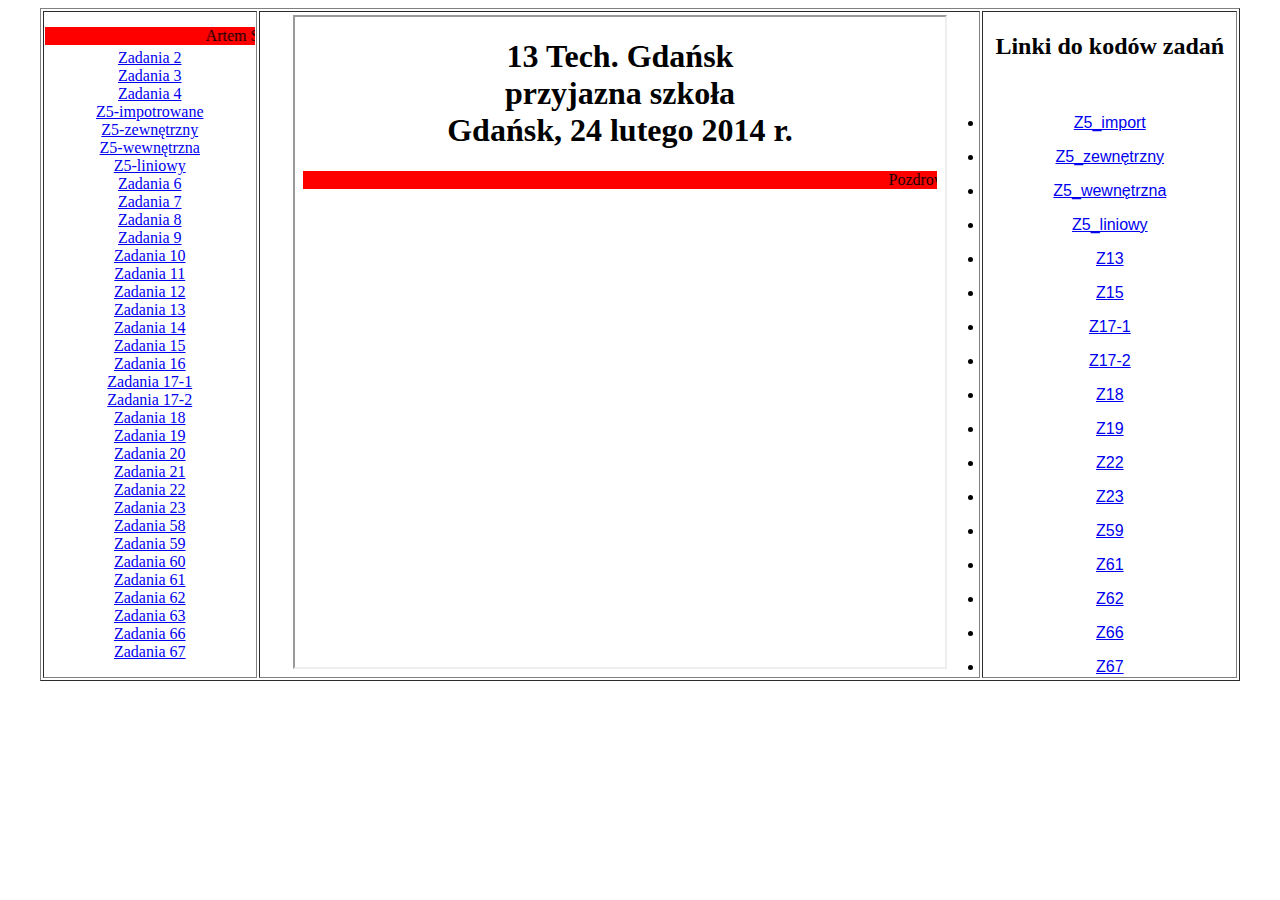
<file: index.html>
<!DOCTYPE html>
<html lang="en">
<head>
    <meta charset="UTF-8">
    <meta http-equiv="X-UA-Compatible" content="IE=edge">
    <meta name="viewport" content="width=device-width, initial-scale=1.0">
    <title>Document</title>
    <META HTTP-EQUIV="content-type" CONTENT="text/html; CHARSET=iso-8859-2">
</head>
<body>
    <body>
        <table width=95% border="1" align="center">
         <tr>
           <td width=18% align=center>
            <marquee  bgcolor="red">Artem Sydorenko</marquee>
               <a href="zadania2.html" target="strony">Zadania 2</a><br>
               <a href="zadania3.html" target="strony">Zadania 3</a><br>
               <a href="zadania4.html" target="strony">Zadania 4</a><br>
               <a href="z5-importowane.html" target="strony">Z5-impotrowane</a><br>
               <a href="Z5-zewnętrzny.html" target="strony">Z5-zewnętrzny</a><br>
               <a href="Z5-wewnętrzna.html" target="strony">Z5-wewnętrzna</a><br>
               <a href="Z5-liniowy.html" target="strony">Z5-liniowy</a><br>
               <a href="zadania 6.html" target="strony">Zadania 6</a><br>
               <a href="zadania 7.html" target="strony">Zadania 7</a><br>
               <a href="zadania 8.html" target="strony">Zadania 8</a><br>
               <a href="zadania 9.html" target="strony">Zadania 9</a><br>
               <a href="zadania 10.html" target="strony">Zadania 10</a><br>
               <a href="zadania 11.html" target="strony">Zadania 11</a><br>
               <a href="zadania 12.html" target="strony">Zadania 12</a><br>
               <a href="zadania 13.html" target="strony">Zadania 13</a><br>
               <a href="zadania 14.html" target="strony">Zadania 14</a><br>
               <a href="zadania 15.html" target="strony">Zadania 15</a><br>
               <a href="zadania 16.html" target="strony">Zadania 16</a><br>
                <a href="zadania 17-1.html" target="strony">Zadania 17-1</a><br>
                 <a href="zadania 17-2.html" target="strony">Zadania 17-2</a><br>
                 <a href="zadania 18.html" target="strony">Zadania 18</a><br>
                 <a href="zadania 19.html" target="strony">Zadania 19</a><br>
                 <a href="zadania 20.html" target="strony">Zadania 20</a><br>
                 <a href="zadania 21.html" target="strony">Zadania 21</a><br>
                 <a href="zadania 22.html" target="strony">Zadania 22</a><br>
                 <a href="zadania 23.html" target="strony">Zadania 23</a><br>
                 <a href="Zadania 58.html" target="strony">Zadania 58</a><br>
                 <a href="Zadanie 59.html" target="strony">Zadania 59</a><br>
                 <a href="Zadanie 60.html" target="strony">Zadania 60</a><br>
                 <a href="zadanie61.html" target="strony">Zadania 61</a><br>
                 <a href="zadanie62.html" target="strony">Zadania 62</a><br>
                 <a href="Zadanie63.html" target="strony">Zadania 63</a><br>
                 <a href="Zadania 66.html" target="strony">Zadania 66</a><br>
                 <a href="zadania 67.html" target="strony">Zadania 67</a><br>
               


            </td>
            </td>
            </td>
            
         <td align=center><iframe width=650 height=650 name="strony" src="start.html" border="0"></iframe>
         </td>
         <td align=center valign="top"> 
            <h2> Linki do kodów zadań</h2> </br>
            <P class="blocktext"><font face ="Arial"><a href = "Z5 kod-imp.html" target="strony"><li>Z5_import</li></a>
                <P class="blocktext"><font face ="Arial"><a href = "Z5 kod-zewn.html" target="strony"><li>Z5_zewnętrzny</li></a>
                <P class="blocktext"><font face ="Arial"><a href = "Z5 kod-wewn.html" target="strony"><li>Z5_wewnętrzna</li></a>
                <P class="blocktext"><font face ="Arial"><a href = "Z5 kod-lin.html" target="strony"><li>Z5_liniowy</li></a>
                    <P class="blocktext"><font face ="Arial"><a href = "z13 kod.html" target="strony"><li>Z13</li></a>
                        <P class="blocktext"><font face ="Arial"><a href = "z15 kod.html" target="strony"><li>Z15</li></a>
                            <P class="blocktext"><font face ="Arial"><a href = "Z17-1 kod.html" target="strony"><li>Z17-1</li></a>
                                <P class="blocktext"><font face ="Arial"><a href = "Z17-2 rod.html" target="strony"><li>Z17-2</li></a>
                                    <P class="blocktext"><font face ="Arial"><a href = "z18 kod.html" target="strony"><li>Z18</li></a>
                                        <P class="blocktext"><font face ="Arial"><a href = "z19 kod.html" target="strony"><li>Z19</li></a>
                                            <P class="blocktext"><font face ="Arial"><a href = "z22 kod.html" target="strony"><li>Z22</li></a>
                                                <P class="blocktext"><font face ="Arial"><a href = "z23 kod.html" target="strony"><li>Z23</li></a>
                                                    <P class="blocktext"><font face ="Arial"><a href = "Z-59kod.html" target="strony"><li>Z59</li></a>
                                                        <P class="blocktext"><font face ="Arial"><a href = "Z-61kod.html" target="strony"><li>Z61</li></a>
                                                            <P class="blocktext"><font face ="Arial"><a href = "Z-62kod.html" target="strony"><li>Z62</li></a>
                                                                <P class="blocktext"><font face ="Arial"><a href = "Z66-kod.html" target="strony"><li>Z66</li></a>
                                                                    <P class="blocktext"><font face ="Arial"><a href = "Z67-kod.html" target="strony"><li>Z67</li></a>
               
           

            
         </td>
         </tr>
        </table>
        </body>   
</body>
</html>
</file>
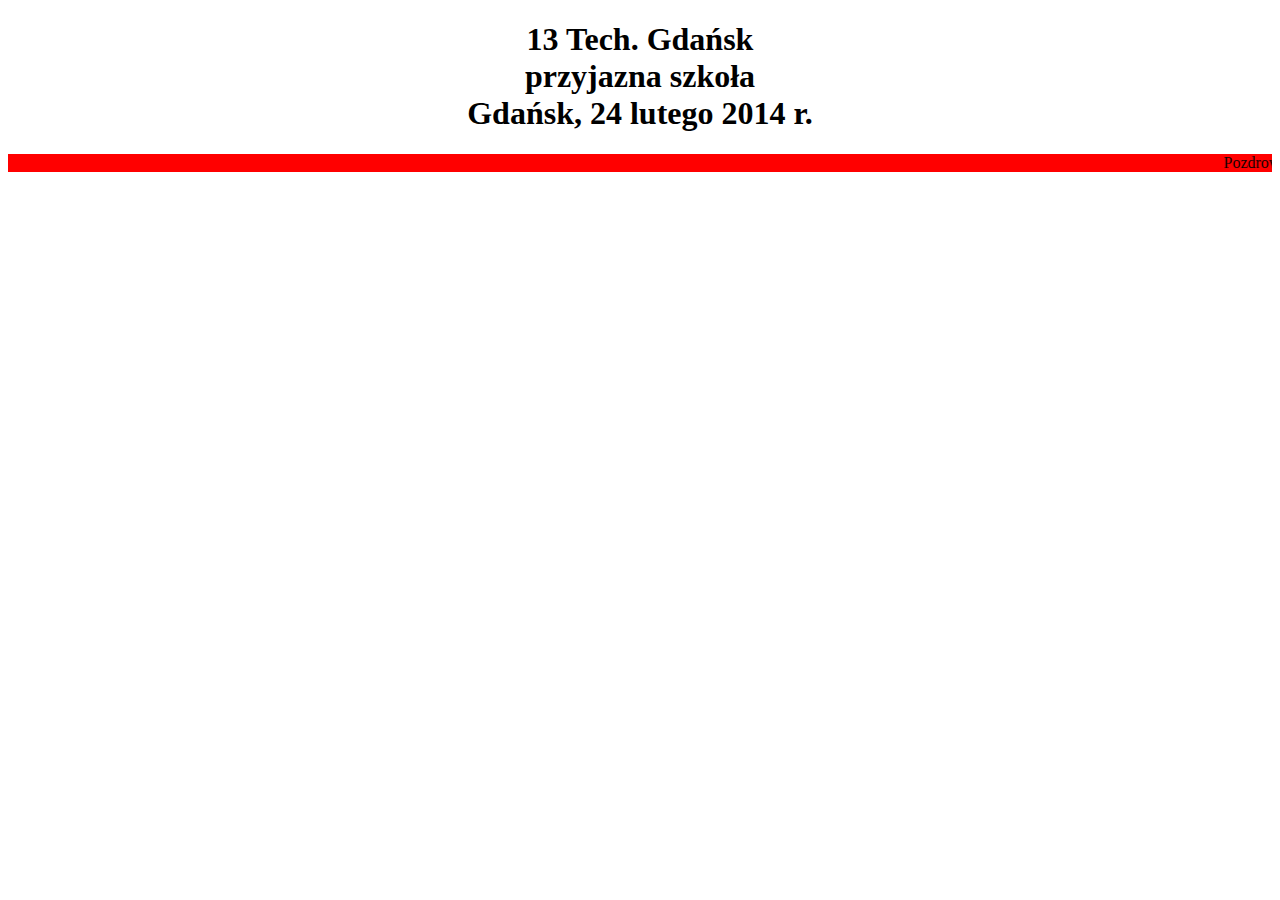
<file: start.html>
<!DOCTYPE html>
<html lang="en">
<head>
    <meta charset="UTF-8">
    <meta http-equiv="X-UA-Compatible" content="IE=edge">
    <meta name="viewport" content="width=device-width, initial-scale=1.0">
    <title>Document</title>
    <META HTTP-EQUIV="content-type" CONTENT="text/html; CHARSET=iso-8859-2">
</head>
<body>
   <h1 align="center">13 Tech. Gdańsk<br>przyjazna szkoła<br>Gdańsk, 24 lutego 2014 r.</h1>
  <marquee bgcolor="red">Pozdrowienia</marquee>
       
</body>
</html>
</file>
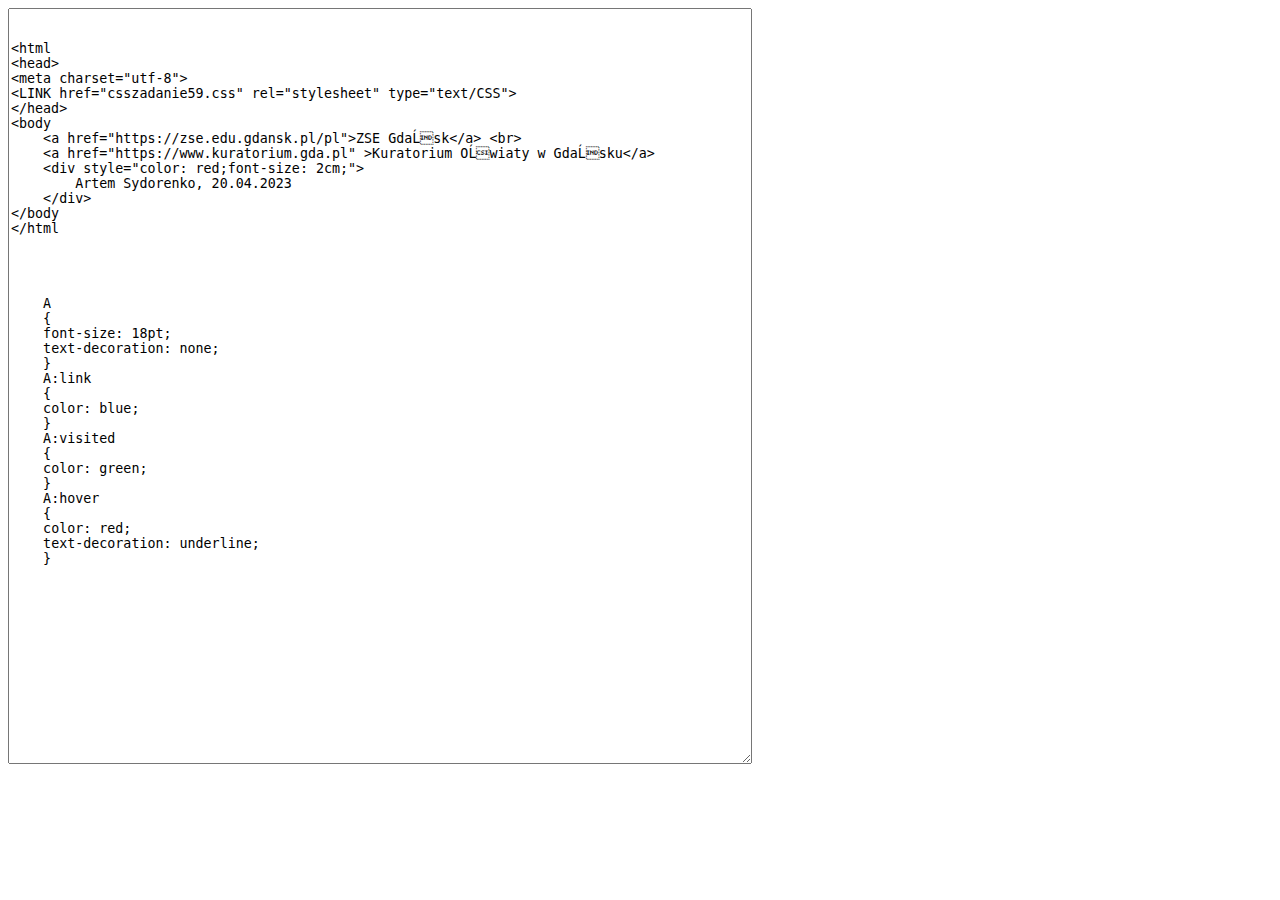
<file: Z-59kod.html>
<html>
<head>
<META HTTP-EQUIV="content-type" CONTENT="text/html; CHARSET=iso-8859-2">
</head>
<body>

<textarea rows="50" cols="90">


<html
<head>
<meta charset="utf-8">
<LINK href="csszadanie59.css" rel="stylesheet" type="text/CSS">
</head>
<body
    <a href="https://zse.edu.gdansk.pl/pl">ZSE Gdańsk</a> <br>
    <a href="https://www.kuratorium.gda.pl" >Kuratorium Oświaty w Gdańsku</a>
    <div style="color: red;font-size: 2cm;">
        Artem Sydorenko, 20.04.2023
    </div>
</body
</html



    
    A
    {
    font-size: 18pt;
    text-decoration: none;
    }
    A:link
    {
    color: blue;
    }
    A:visited
    {
    color: green;
    }
    A:hover
    {
    color: red;
    text-decoration: underline;
    }
</textarea>

</body>
</html>
</file>
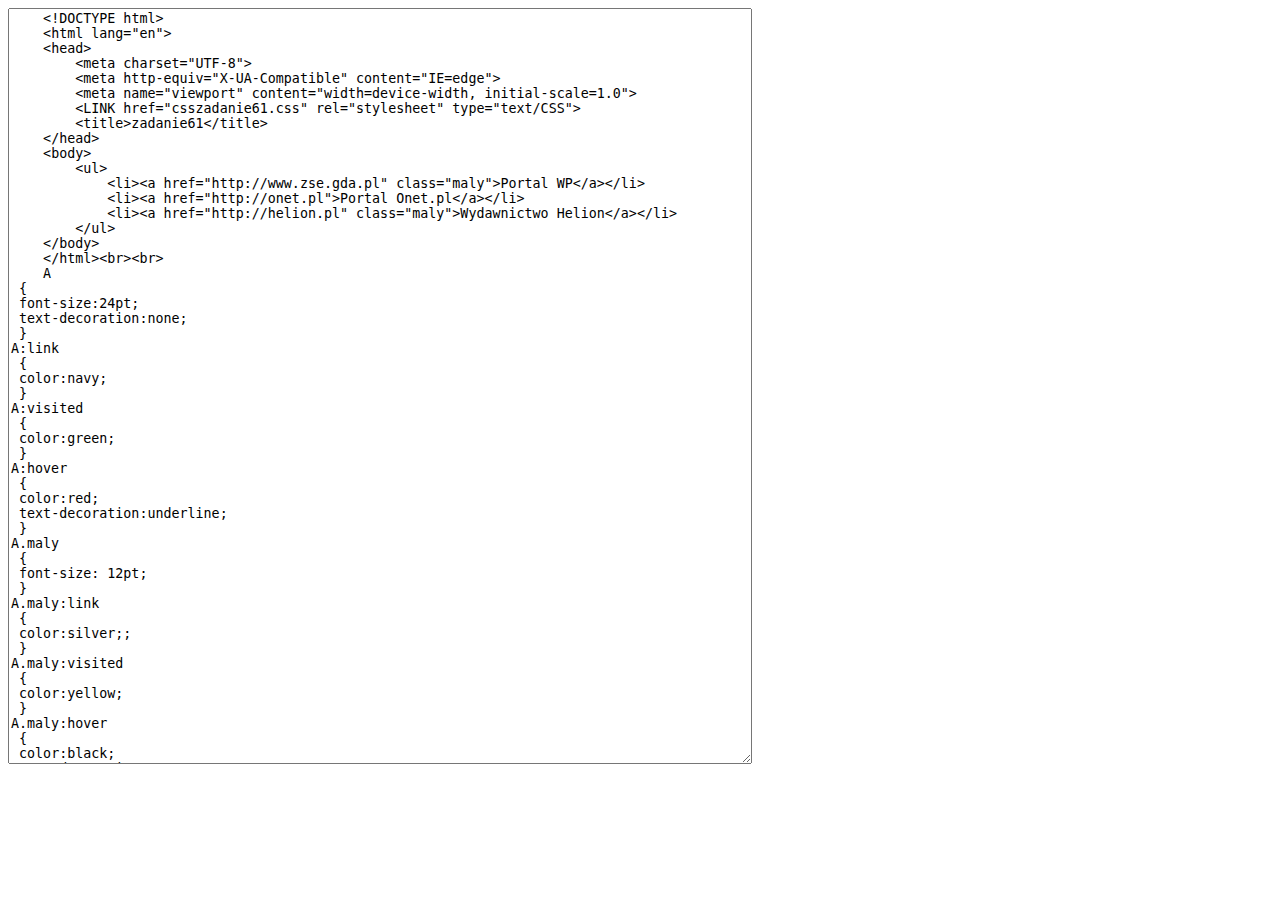
<file: Z-61kod.html>
<!DOCTYPE html>
<html lang="en">
<head>
    <meta charset="UTF-8">
    <meta http-equiv="X-UA-Compatible" content="IE=edge">
    <meta name="viewport" content="width=device-width, initial-scale=1.0">
    <title>kodzadanie61</title>
</head>
<body>
  <textarea cols="90" rows="50">
    <!DOCTYPE html>
    <html lang="en">
    <head>
        <meta charset="UTF-8">
        <meta http-equiv="X-UA-Compatible" content="IE=edge">
        <meta name="viewport" content="width=device-width, initial-scale=1.0">
        <LINK href="csszadanie61.css" rel="stylesheet" type="text/CSS">
        <title>zadanie61</title>
    </head>
    <body>
        <ul>
            <li><a href="http://www.zse.gda.pl" class="maly">Portal WP</a></li>
            <li><a href="http://onet.pl">Portal Onet.pl</a></li>
            <li><a href="http://helion.pl" class="maly">Wydawnictwo Helion</a></li>
        </ul>
    </body>
    </html><br><br>
    A
 {
 font-size:24pt;
 text-decoration:none;
 }
A:link
 {
 color:navy;
 }
A:visited
 {
 color:green;
 }
A:hover
 {
 color:red;
 text-decoration:underline;
 }
A.maly
 {
 font-size: 12pt;
 }
A.maly:link
 {
 color:silver;;
 }
A.maly:visited
 {
 color:yellow;
 }
A.maly:hover
 {
 color:black;
 text-decoration:none;
 }
A:active
 {
 color:silver;
 }

  </textarea>  
</body>
</html>
</file>
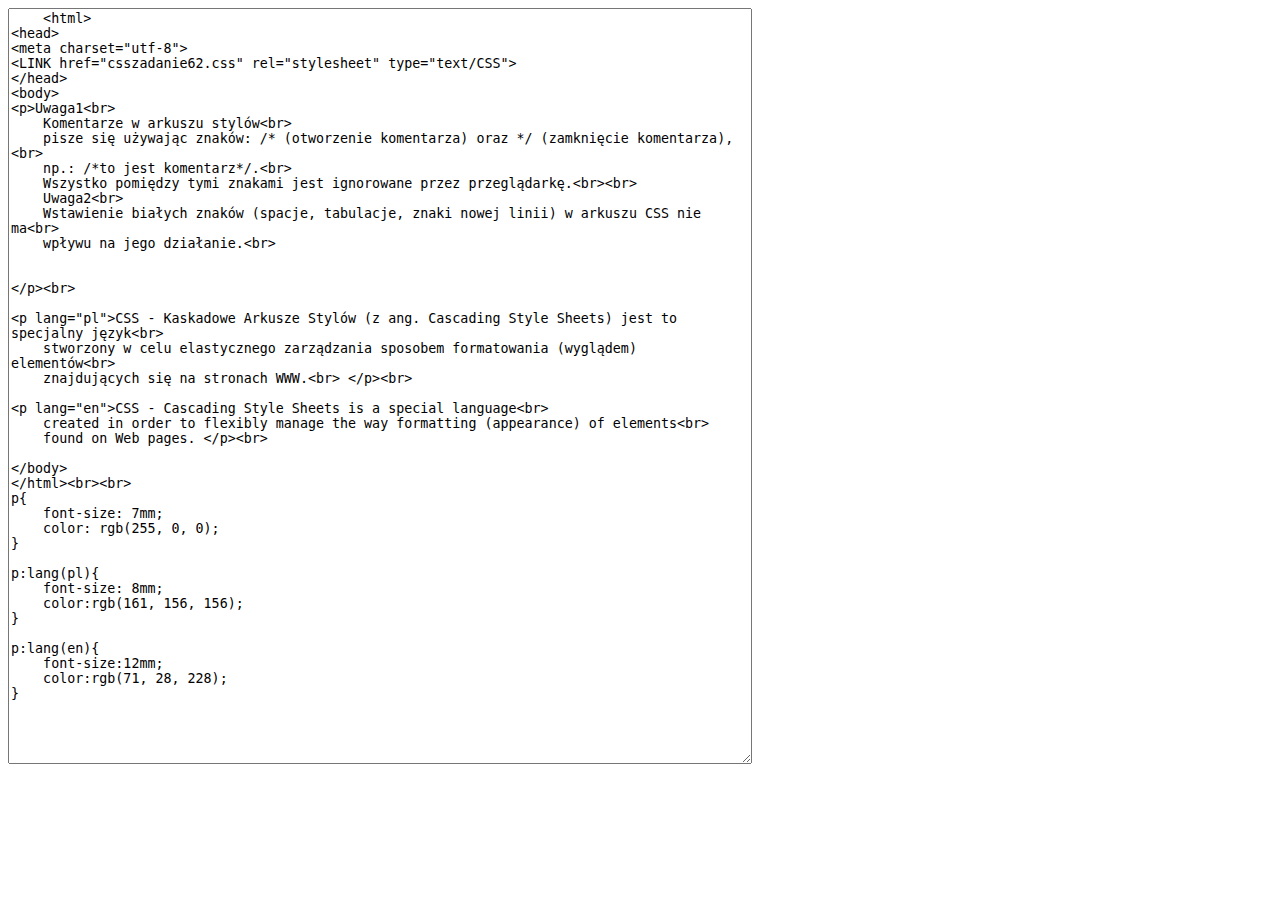
<file: Z-62kod.html>
<!DOCTYPE html>
<html lang="en">
<head>
    <meta charset="UTF-8">
    <meta http-equiv="X-UA-Compatible" content="IE=edge">
    <meta name="viewport" content="width=device-width, initial-scale=1.0">
    <title>kod62</title>
</head>
<body>
  <textarea  cols="90" rows="50">
    <html>
<head>
<meta charset="utf-8">
<LINK href="csszadanie62.css" rel="stylesheet" type="text/CSS">
</head>
<body>
<p>Uwaga1<br>
    Komentarze w arkuszu stylów<br>
    pisze się używając znaków: /* (otworzenie komentarza) oraz */ (zamknięcie komentarza),<br>
    np.: /*to jest komentarz*/.<br>
    Wszystko pomiędzy tymi znakami jest ignorowane przez przeglądarkę.<br><br>
    Uwaga2<br>
    Wstawienie białych znaków (spacje, tabulacje, znaki nowej linii) w arkuszu CSS nie ma<br>
    wpływu na jego działanie.<br>


</p><br>

<p lang="pl">CSS - Kaskadowe Arkusze Stylów (z ang. Cascading Style Sheets) jest to specjalny język<br>
    stworzony w celu elastycznego zarządzania sposobem formatowania (wyglądem) elementów<br>
    znajdujących się na stronach WWW.<br> </p><br>   

<p lang="en">CSS - Cascading Style Sheets is a special language<br>
    created in order to flexibly manage the way formatting (appearance) of elements<br>
    found on Web pages. </p><br>

</body>
</html><br><br>
p{
    font-size: 7mm;
    color: rgb(255, 0, 0);
}

p:lang(pl){
    font-size: 8mm;
    color:rgb(161, 156, 156);
}

p:lang(en){
    font-size:12mm;
    color:rgb(71, 28, 228);
}
  </textarea>  
</body>
</html>
</file>
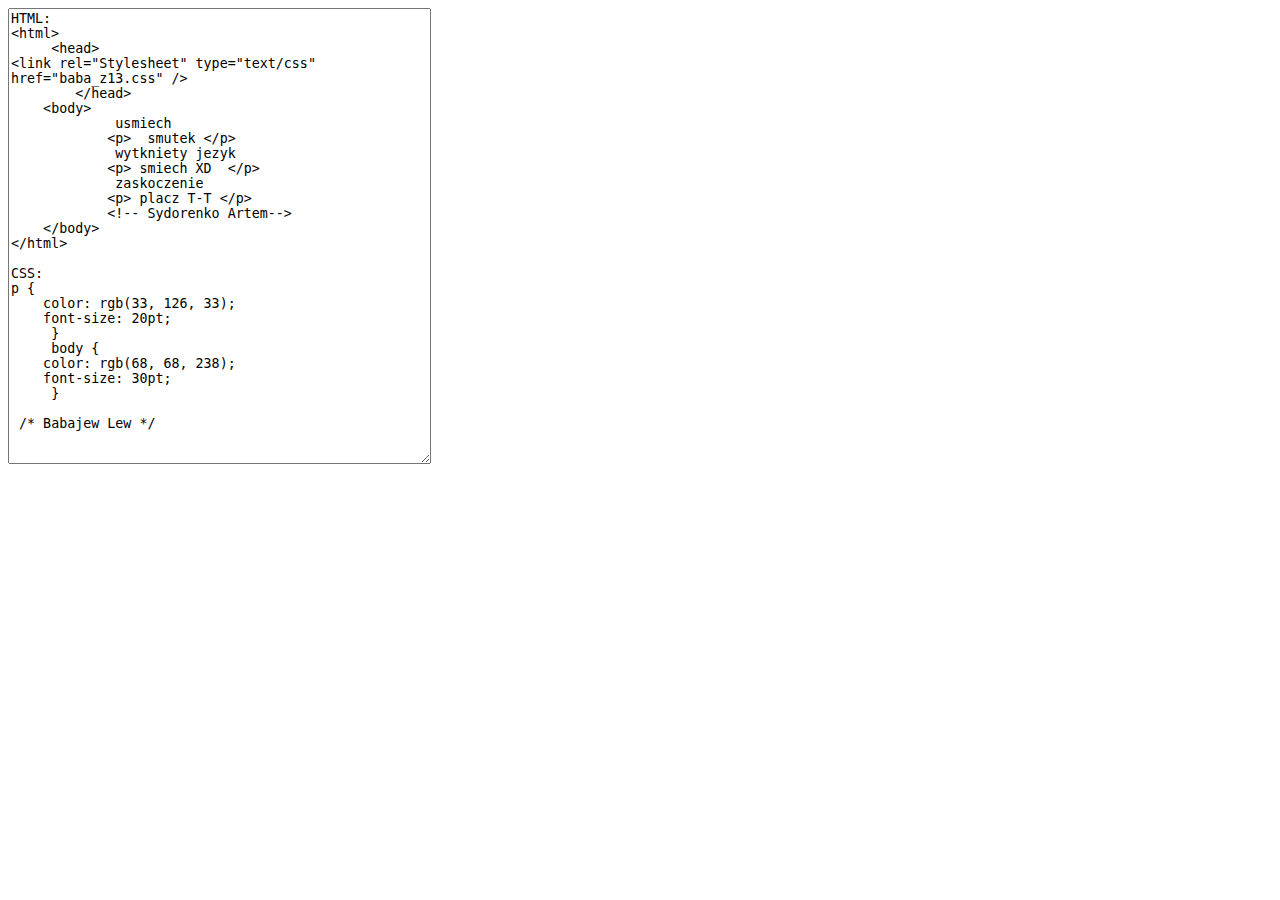
<file: z13 kod.html>
<html>
    <head>
        <title></title>
            <meta charset=utf-8">

    </head>
    <body>
        <textarea rows=30 cols=50>
HTML:
<html>
     <head>
<link rel="Stylesheet" type="text/css" href="baba_z13.css" />
	</head>
    <body>
             usmiech
            <p>  smutek </p>
             wytkniety jezyk
            <p> smiech XD  </p>
             zaskoczenie
            <p> placz T-T </p>
            <!-- Sydorenko Artem-->
    </body>
</html>

CSS:
p {
    color: rgb(33, 126, 33);
    font-size: 20pt;
     }
     body {
    color: rgb(68, 68, 238);
    font-size: 30pt;
     }
 
 /* Babajew Lew */

        </textarea>
            <!-- Sydorenko Artem-->
    </body>
</html>
</file>
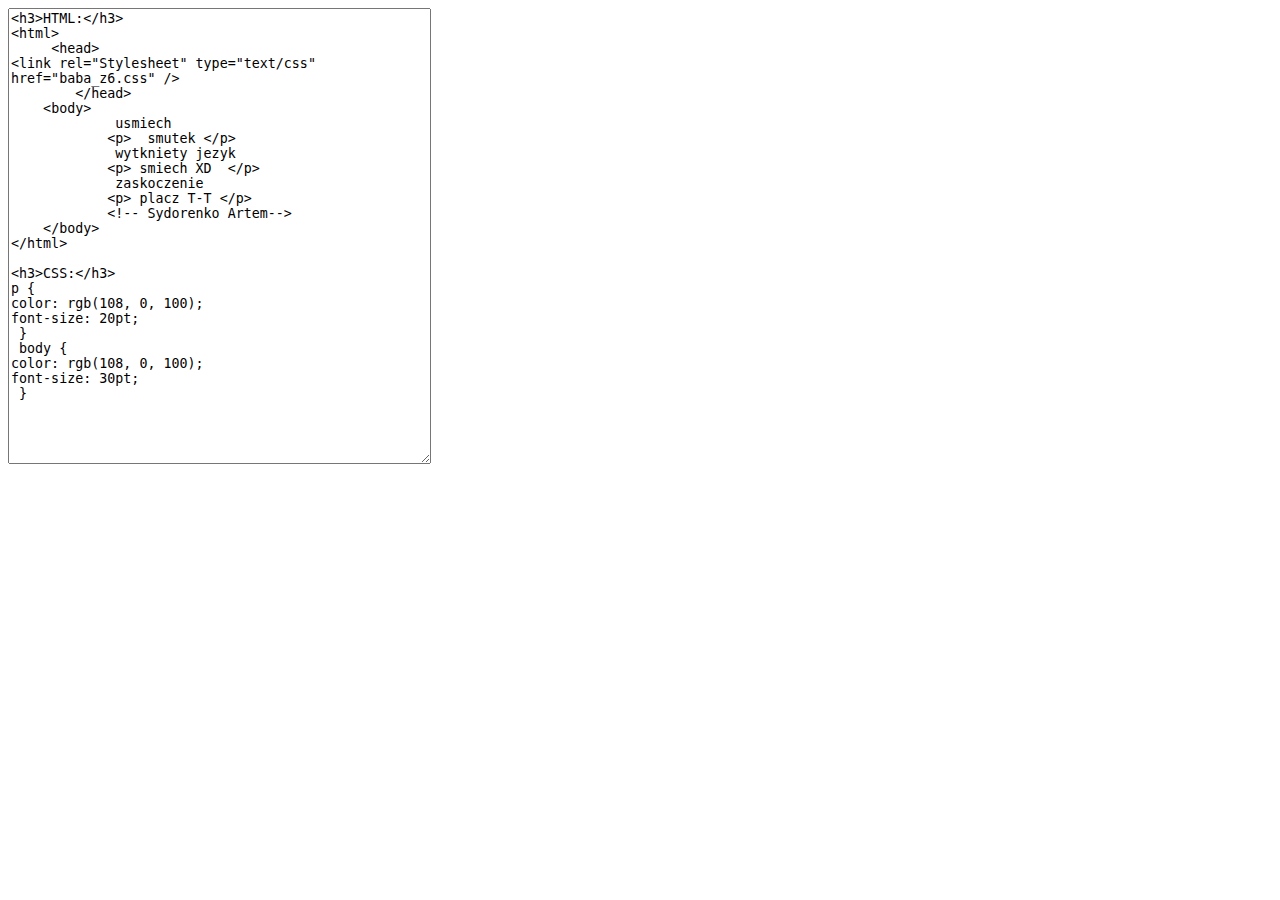
<file: z15 kod.html>
<html>
    <head>
        <title></title>
            <meta charset=utf-8">

    </head>
    <body>
        <textarea rows=30 cols=50>
<h3>HTML:</h3>
<html>
     <head>
<link rel="Stylesheet" type="text/css" href="baba_z6.css" />
	</head>
    <body>
             usmiech
            <p>  smutek </p>
             wytkniety jezyk
            <p> smiech XD  </p>
             zaskoczenie
            <p> placz T-T </p>
            <!-- Sydorenko Artem-->
    </body>
</html>

<h3>CSS:</h3>
p {
color: rgb(108, 0, 100);
font-size: 20pt;
 }
 body {
color: rgb(108, 0, 100);
font-size: 30pt;
 }

        </textarea>
            <!-- Sydorenko Artem-->
    </body>
</html>
</file>
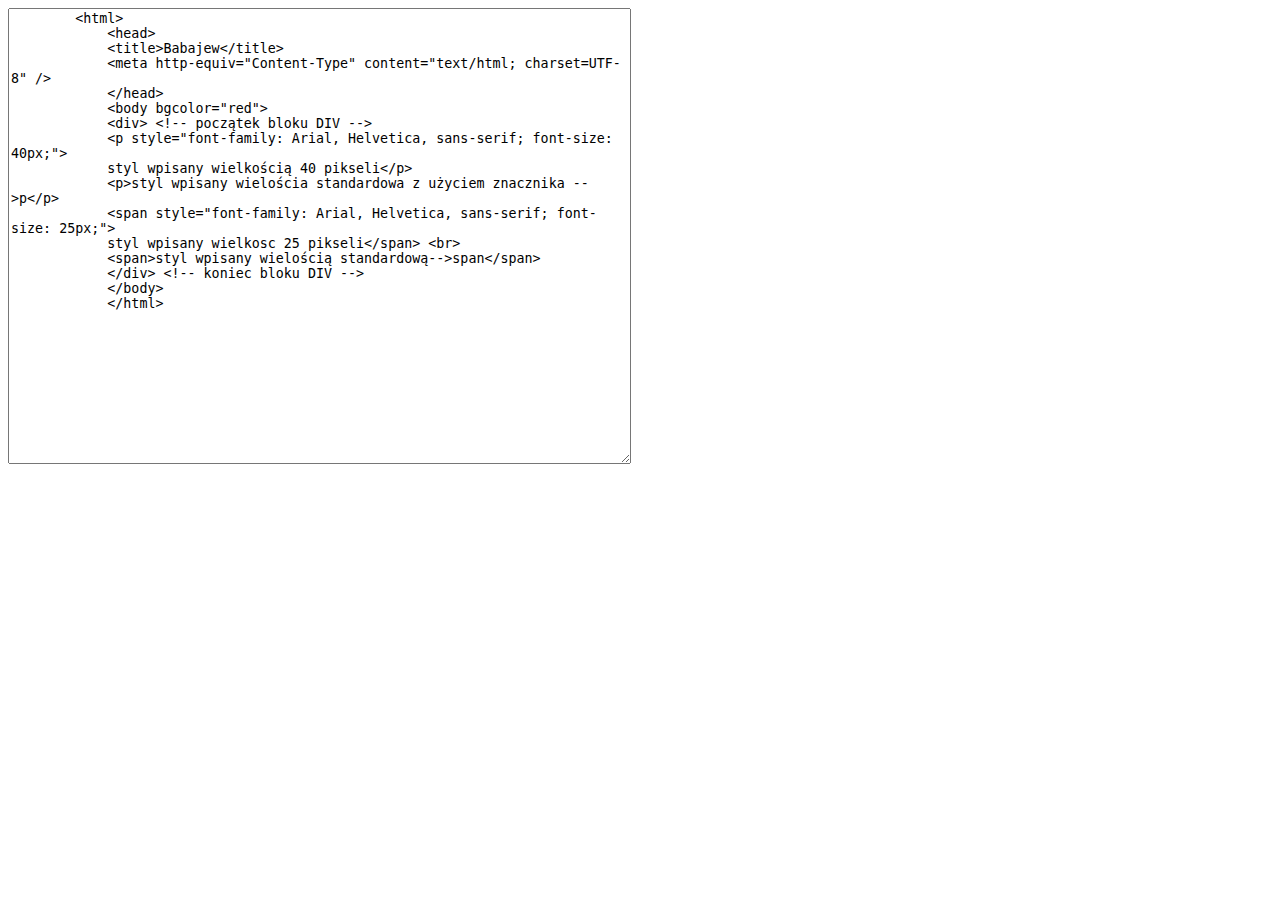
<file: Z17-1 kod.html>
<html lang="pl-PL">

<head>
    <meta charset="utf-8">
</head>
<body>
    <textarea name="a" rows=30 cols=75>
        <html>
            <head>
            <title>Babajew</title>
            <meta http-equiv="Content-Type" content="text/html; charset=UTF-8" />
            </head>
            <body bgcolor="red">
            <div> <!-- początek bloku DIV -->
            <p style="font-family: Arial, Helvetica, sans-serif; font-size: 40px;">
            styl wpisany wielkością 40 pikseli</p>
            <p>styl wpisany wielościa standardowa z użyciem znacznika -->p</p>
            <span style="font-family: Arial, Helvetica, sans-serif; font-size: 25px;">
            styl wpisany wielkosc 25 pikseli</span> <br>
            <span>styl wpisany wielością standardową-->span</span>
            </div> <!-- koniec bloku DIV -->
            </body>
            </html>
        
    </textarea>

</body>
</html>
</file>
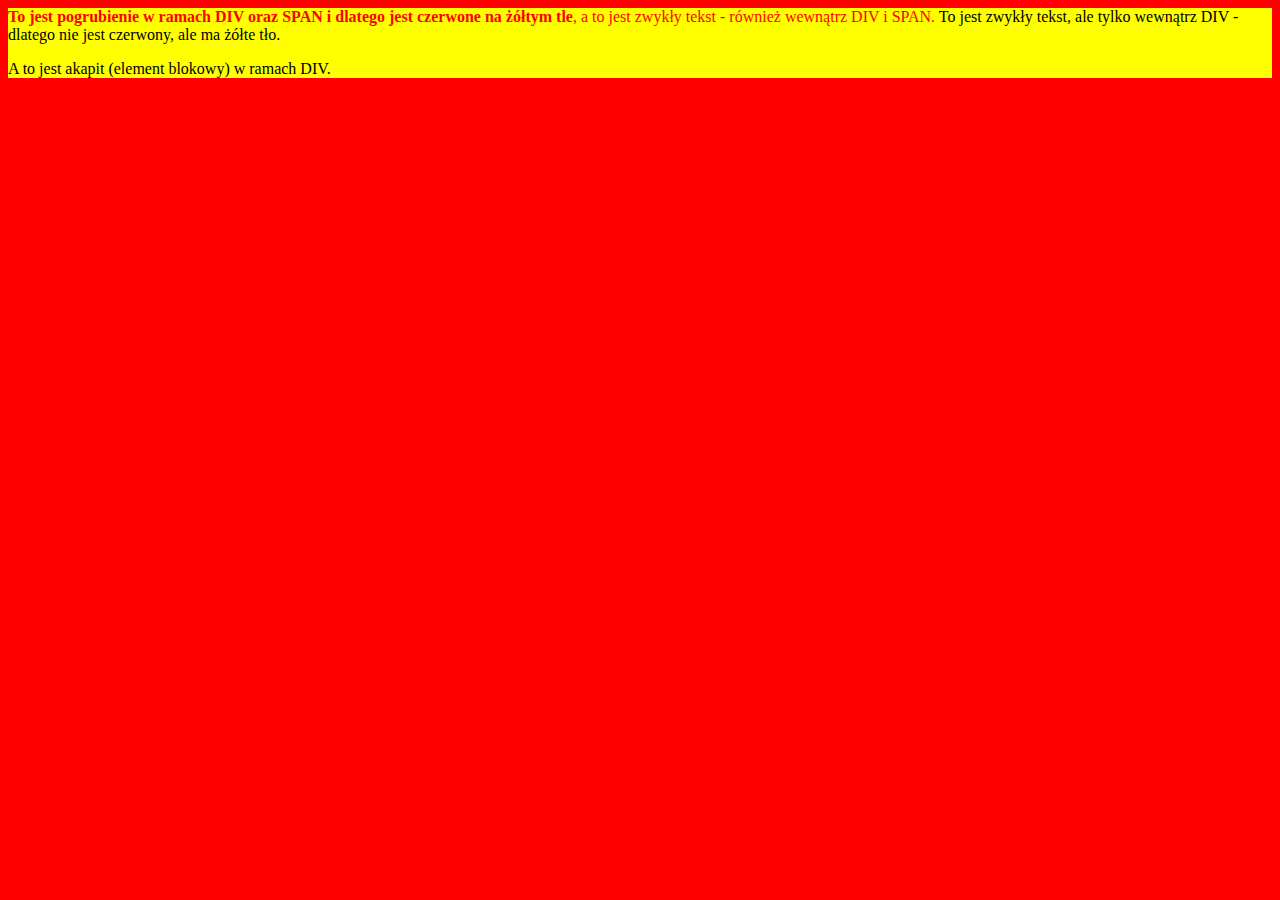
<file: Z17-2 rod.html>
<html>
<head>
<title>Babajew</title>
<meta http-equiv="Content-Type" content="text/html; charset=UTF-8" />
</head>
<div style="background-color:yellow">
 <span style="color:red">
 <body bgcolor="red">
 <b>To jest pogrubienie w ramach DIV oraz SPAN i dlatego jest czerwone na żółtym tle</b>,
 a to jest zwykły tekst - również wewnątrz DIV i SPAN.
 </span>
To jest zwykły tekst, ale tylko wewnątrz DIV - dlatego nie jest czerwony, ale ma żółte tło.
 <p>A to jest akapit (element blokowy) w ramach DIV.</p>
 </body>
</div>
</file>
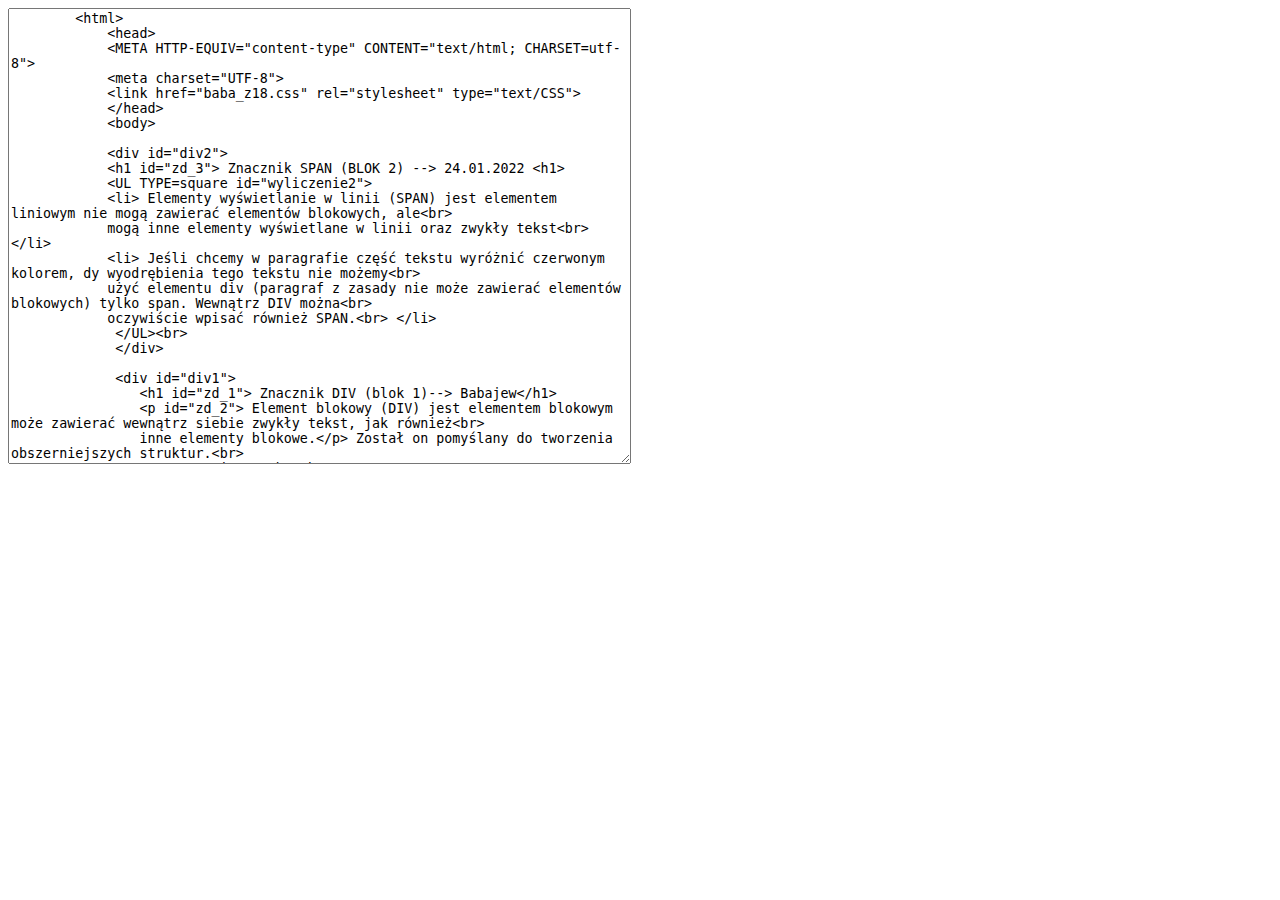
<file: z18 kod.html>
<html lang="pl-PL">

<head>
    <meta charset="utf-8">
</head>
<body>
    <textarea name="a" rows=30 cols=75>
        <html>
            <head>
            <META HTTP-EQUIV="content-type" CONTENT="text/html; CHARSET=utf-8">
            <meta charset="UTF-8">
            <link href="baba_z18.css" rel="stylesheet" type="text/CSS">
            </head>
            <body>
            
            <div id="div2">
            <h1 id="zd_3"> Znacznik SPAN (BLOK 2) --> 24.01.2022 <h1>
            <UL TYPE=square id="wyliczenie2">
            <li> Elementy wyświetlanie w linii (SPAN) jest elementem liniowym nie mogą zawierać elementów blokowych, ale<br>
            mogą inne elementy wyświetlane w linii oraz zwykły tekst<br> </li>
            <li> Jeśli chcemy w paragrafie część tekstu wyróżnić czerwonym kolorem, dy wyodrębienia tego tekstu nie możemy<br>
            użyć elementu div (paragraf z zasady nie może zawierać elementów blokowych) tylko span. Wewnątrz DIV można<br>
            oczywiście wpisać również SPAN.<br> </li>
             </UL><br>
             </div> 
            
             <div id="div1">
                <h1 id="zd_1"> Znacznik DIV (blok 1)--> Babajew</h1>
                <p id="zd_2"> Element blokowy (DIV) jest elementem blokowym może zawierać wewnątrz siebie zwykły tekst, jak również<br>
                inne elementy blokowe.</p> Został on pomyślany do tworzenia obszerniejszych struktur.<br>
                Zastosowanie DIV<br><br>
                <UL TYPE=disc id="wyliczenie">
                <li> Z div'a powinno sie korzystać kiedy potrzebujemy wyodrębnić poszczególne bloki w układzie dokumentu, na przykład lewa kolumna, menu
                nawigacyjne, stopka.<br> </li>
                <li> Służy do utworzenia sekcji (bloku) w pliku HTML w celu ich sformatowania za pomocą arkusza stylów CSS. </li>
                 </UL><br>  
                </div> 
                
             
            <div id="div3">
            <h1 id="zd_4"> Różnica między znacznikami DIV i SPAN (blok 3)--> 1P </h1>
            <UL TYPE=circle id="wyliczenie3">
            <li> <b><u>Span'em wyodrębniamy elementy liniowe</u></b> (najczęściej fragmenty tekstu) a <b><u>divem blokowe</u></b> elementy, większe fragmenty struktury<br>
            składające się na układ strony. <br> </li>
            <li> Dodatkowo DIV domyślnie jest wyświetlany w bloku Natomiast SPAN w linii. <br> </li>
             </UL><br>
             </div> 
             
            
             
            </body>
            </html>
        
    </textarea>

</body>
</html>
</file>
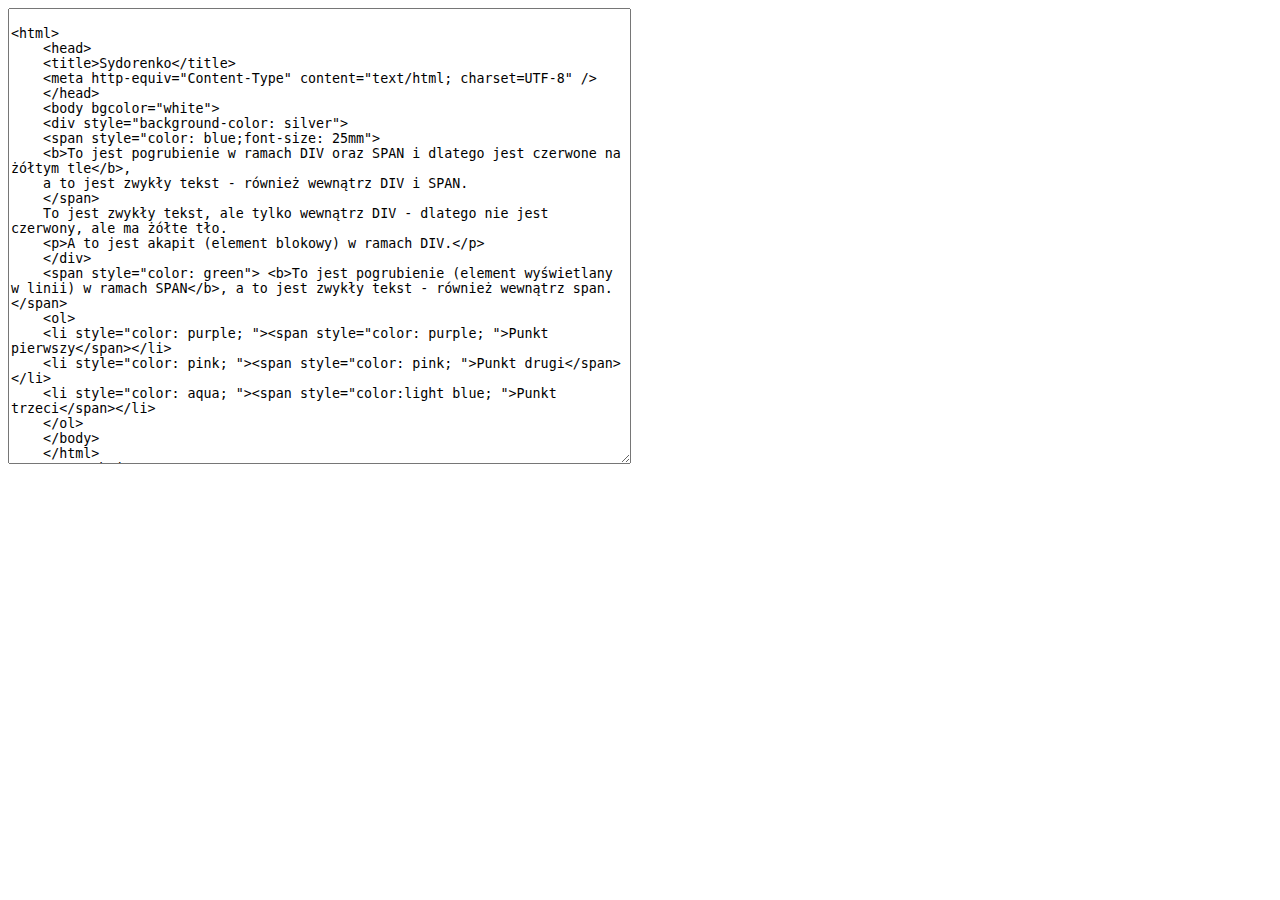
<file: z19 kod.html>
<html lang="pl-PL">

<head>
    <meta charset="utf-8">
</head>
<body>
    <textarea name="a" rows=30 cols=75>
    
<html>
    <head>
    <title>Sydorenko</title>
    <meta http-equiv="Content-Type" content="text/html; charset=UTF-8" />
    </head>
    <body bgcolor="white">
    <div style="background-color: silver">
    <span style="color: blue;font-size: 25mm">
    <b>To jest pogrubienie w ramach DIV oraz SPAN i dlatego jest czerwone na żółtym tle</b>,
    a to jest zwykły tekst - również wewnątrz DIV i SPAN.
    </span>
    To jest zwykły tekst, ale tylko wewnątrz DIV - dlatego nie jest czerwony, ale ma żółte tło.
    <p>A to jest akapit (element blokowy) w ramach DIV.</p>
    </div>
    <span style="color: green"> <b>To jest pogrubienie (element wyświetlany w linii) w ramach SPAN</b>, a to jest zwykły tekst - również wewnątrz span. </span>
    <ol>
    <li style="color: purple; "><span style="color: purple; ">Punkt pierwszy</span></li>
    <li style="color: pink; "><span style="color: pink; ">Punkt drugi</span></li>
    <li style="color: aqua; "><span style="color:light blue; ">Punkt trzeci</span></li>
    </ol>
    </body>
    </html>
    <!-- Babajew Lew-->
        
    </textarea>

</body>
</html>
</file>
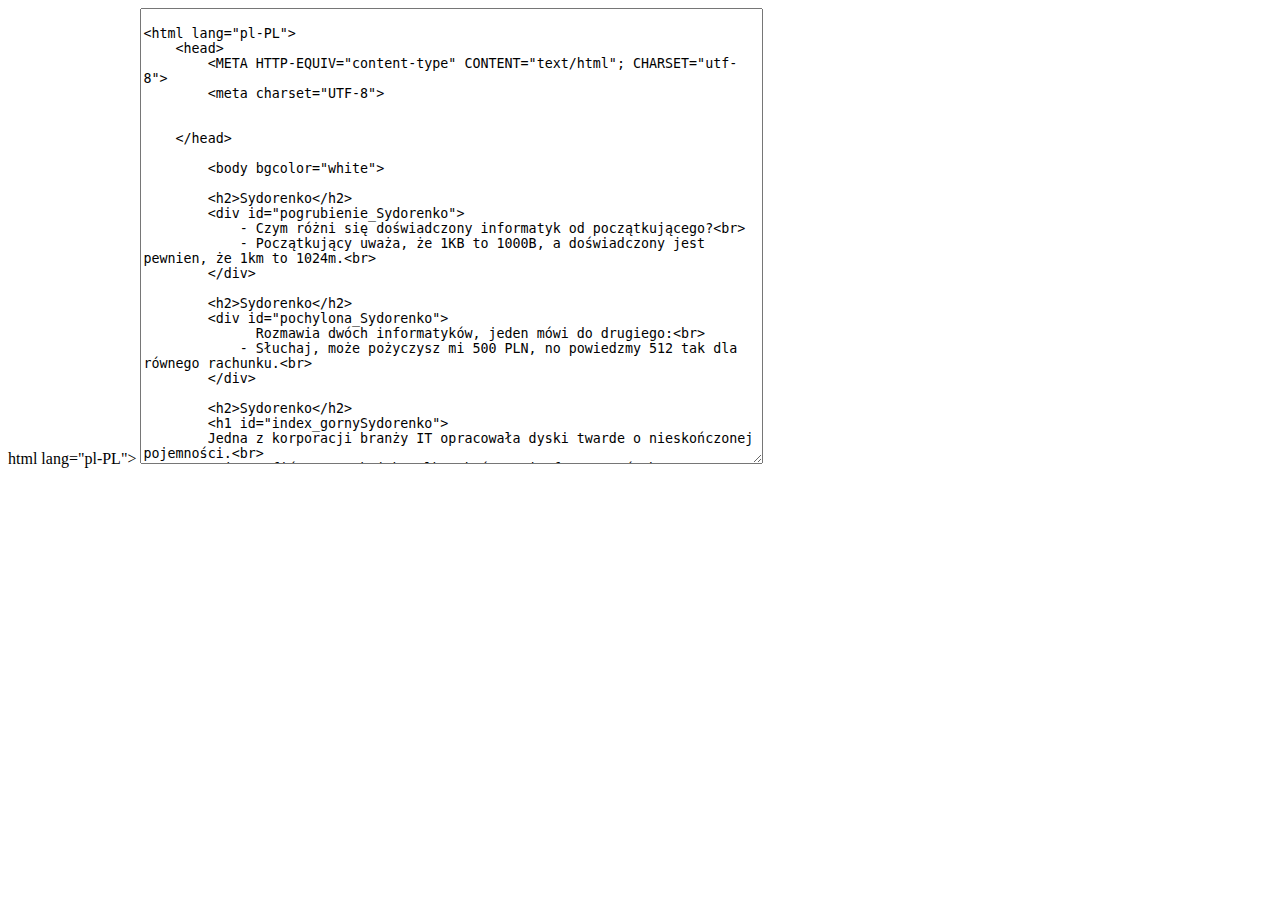
<file: z22 kod.html>
html lang="pl-PL">

<head>
    <meta charset="utf-8">
</head>
<body>
    <textarea name="a" rows=30 cols=75>
    
<html lang="pl-PL">
    <head>
        <META HTTP-EQUIV="content-type" CONTENT="text/html"; CHARSET="utf-8">
        <meta charset="UTF-8">
       
        
    </head>
    
        <body bgcolor="white">
       
        <h2>Sydorenko</h2>
        <div id="pogrubienie_Sydorenko">
            - Czym różni się doświadczony informatyk od początkującego?<br>
            - Początkujący uważa, że 1KB to 1000B, a doświadczony jest pewnien, że 1km to 1024m.<br>
        </div>
        
        <h2>Sydorenko</h2>
        <div id="pochylona_Sydorenko">
              Rozmawia dwóch informatyków, jeden mówi do drugiego:<br>
            - Słuchaj, może pożyczysz mi 500 PLN, no powiedzmy 512 tak dla równego rachunku.<br>
        </div>
    
        <h2>Sydorenko</h2>
        <h1 id="index_gornySydorenko">
        Jedna z korporacji branży IT opracowała dyski twarde o nieskończonej pojemności.<br> 
        Mają trafić na rynek jak tylko skończą się formatować.<br>
    </div>
    
        <h2>Sydorenko</h2>
        <div id="index_dolny_Sydorenko">
            Spotykają się dwaj programiści:
            - Słuchaj, potrzebuję generatora liczb losowych
            - Czternaście...<br>
        </div>
    
        <h2>Sydorenkow</h2>
         <div id="mono_Sydorenko">
            - No, takiego wirusa to ja jeszcze nie miałem! - rzekł zięć informatyk, widząc teściową przy swoim komputerze...<br>
        </div>
    
        <h2>Sydorenko</h2>
         <div id="Sydorenko">
             Przychodzi programista do apteki i mówi:<br>
            - Poprosze witaminę C++<br>
        </div>
    
        <h2>Sydorenko</h2>
         <div id="pomniejszenie_Sydorenko">
            Dobry programista wiesza się razem ze swoim programem.<br>
        </div>
        
    </body>
    </html>
    <!-- Sydorenko Artem-->    
        
    </textarea>

</body>
</html>
</file>
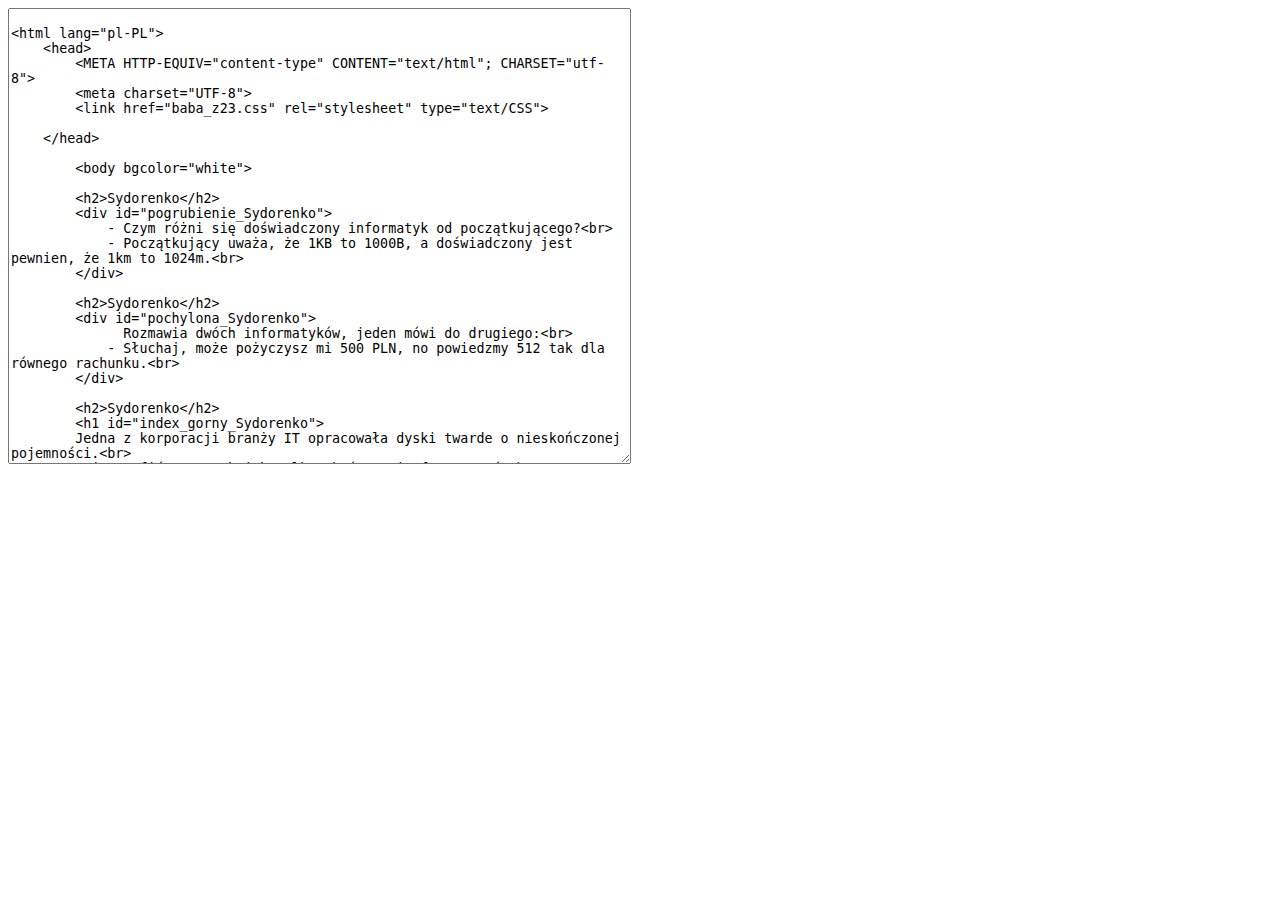
<file: z23 kod.html>
<html lang="pl-PL">

<head>
    <meta charset="utf-8">
</head>
<body>
    <textarea name="a" rows=30 cols=75>
    
<html lang="pl-PL">
    <head>
        <META HTTP-EQUIV="content-type" CONTENT="text/html"; CHARSET="utf-8">
        <meta charset="UTF-8">
        <link href="baba_z23.css" rel="stylesheet" type="text/CSS">
        
    </head>
    
        <body bgcolor="white">
       
        <h2>Sydorenko</h2>
        <div id="pogrubienie_Sydorenko">
            - Czym różni się doświadczony informatyk od początkującego?<br>
            - Początkujący uważa, że 1KB to 1000B, a doświadczony jest pewnien, że 1km to 1024m.<br>
        </div>
        
        <h2>Sydorenko</h2>
        <div id="pochylona_Sydorenko">
              Rozmawia dwóch informatyków, jeden mówi do drugiego:<br>
            - Słuchaj, może pożyczysz mi 500 PLN, no powiedzmy 512 tak dla równego rachunku.<br>
        </div>
    
        <h2>Sydorenko</h2>
        <h1 id="index_gorny_Sydorenko">
        Jedna z korporacji branży IT opracowała dyski twarde o nieskończonej pojemności.<br> 
        Mają trafić na rynek jak tylko skończą się formatować.<br>
    </div>
    
        <h2>Sydorenko</h2>
        <div id="index_dolny_Sydorenko">
            Spotykają się dwaj programiści:
            - Słuchaj, potrzebuję generatora liczb losowych
            - Czternaście...<br>
        </div>
    
        <h2>Sydorenko</h2>
         <div id="mono_Sydorenko">
            - No, takiego wirusa to ja jeszcze nie miałem! - rzekł zięć informatyk, widząc teściową przy swoim komputerze...<br>
        </div>
    
        <h2>Sydorenko</h2>
         <div id="powiekszenie_Sydorenko">
             Przychodzi programista do apteki i mówi:<br>
            - Poprosze witaminę C++<br>
        </div>
    
        <h2>Sydorenko</h2>
         <div id="pomniejszenie_Sydorenko">
            Dobry programista wiesza się razem ze swoim programem.<br>
        </div>
        
    </body>
    </html>
    <!-- Sydorenko Artem-->    
        
    </textarea>

</body>
</html>
</file>
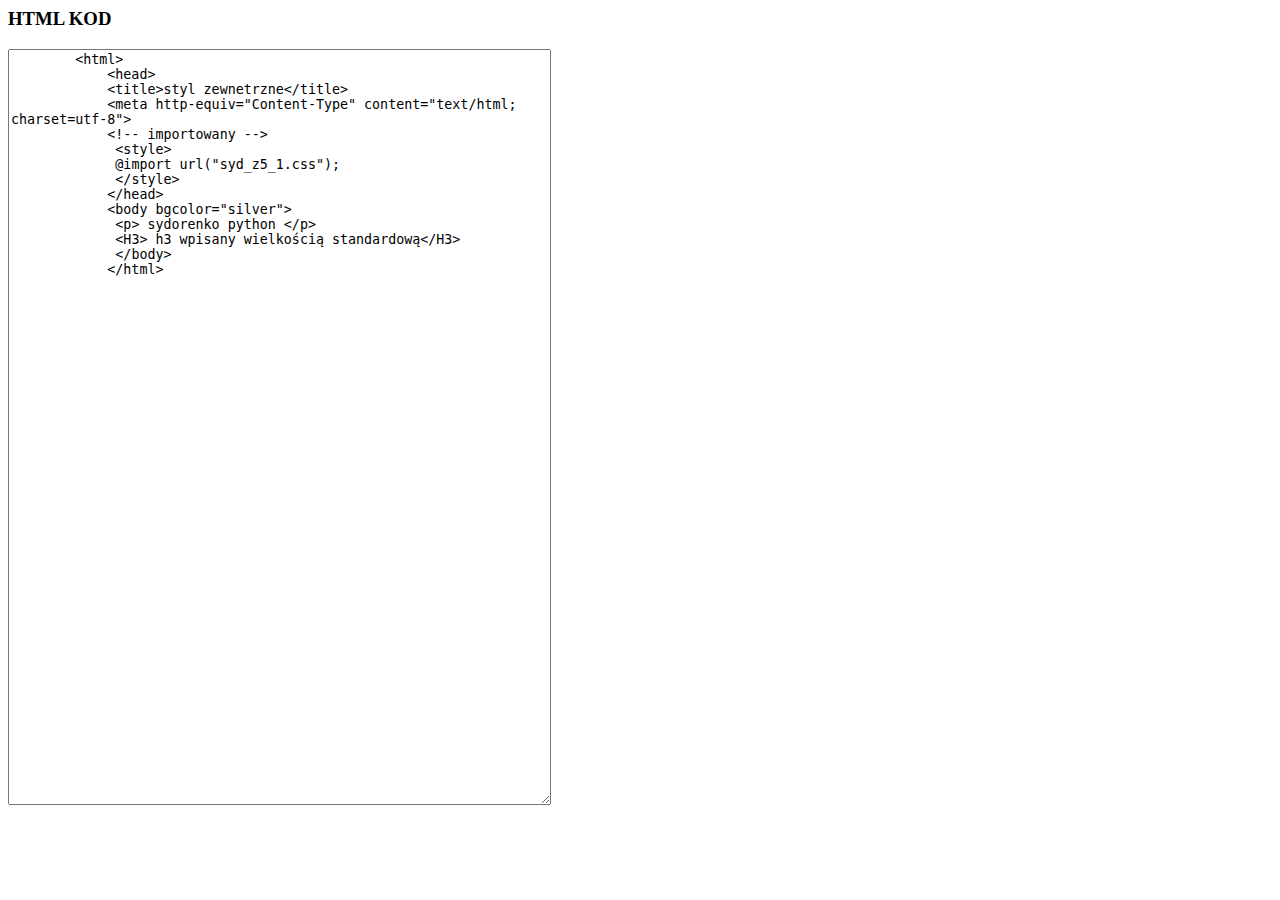
<file: Z5 kod-imp.html>
<html lang="pl-PL">

<head>
    <meta charset="utf-8">
</head>
<body>

    <h3>HTML KOD </h3>
    <textarea rows=50 cols=65>
        <html>
            <head>
            <title>styl zewnetrzne</title>
            <meta http-equiv="Content-Type" content="text/html; charset=utf-8">
            <!-- importowany -->
             <style>
             @import url("syd_z5_1.css");
             </style>
            </head>
            <body bgcolor="silver">
             <p> sydorenko python </p>
             <H3> h3 wpisany wielkością standardową</H3>
             </body>
            </html>
</textarea>
</body>
</html>
</file>
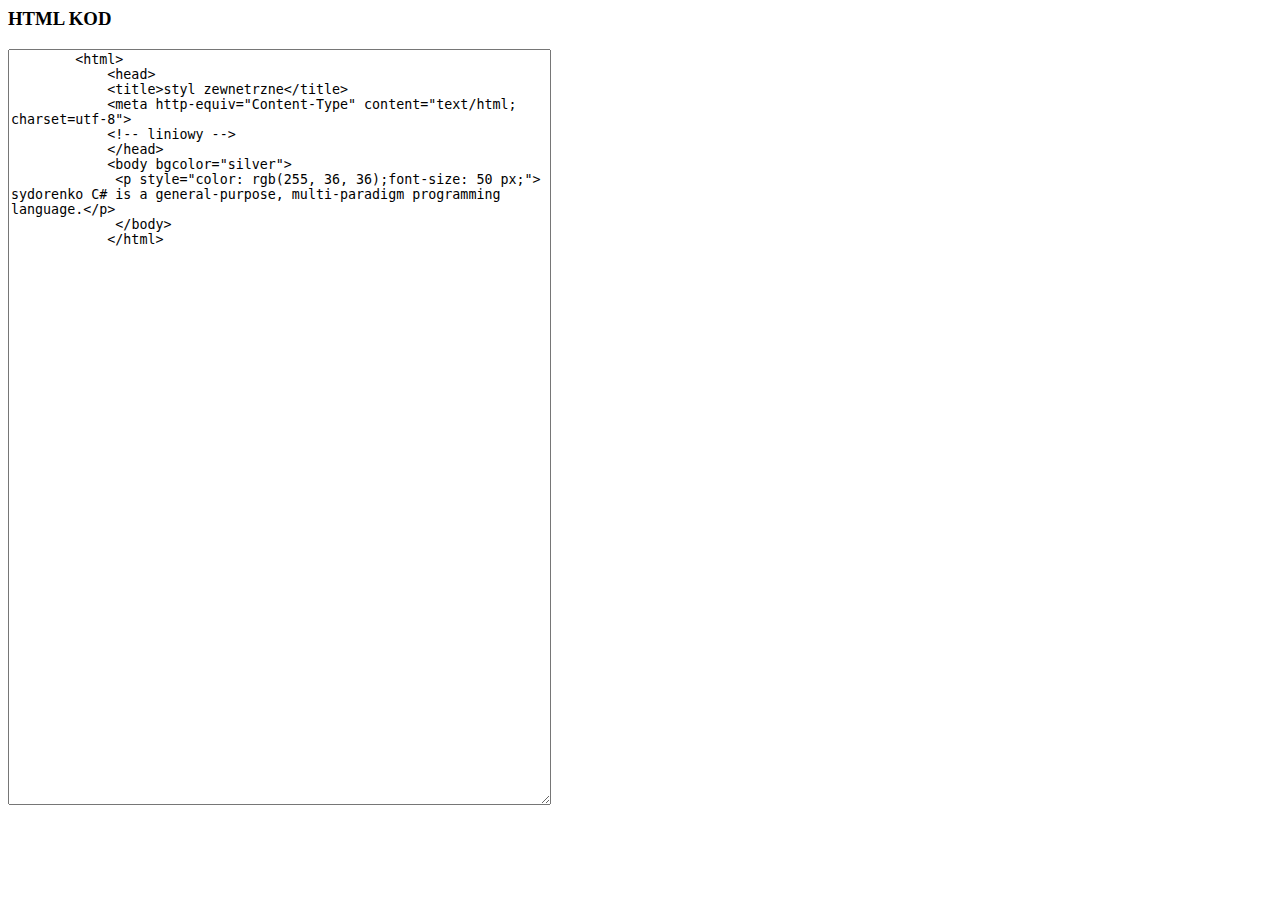
<file: Z5 kod-lin.html>
<html lang="pl-PL">

<head>
    <meta charset="utf-8">
</head>
<body>

    <h3>HTML KOD </h3>
    <textarea rows=50 cols=65>
        <html>
            <head>
            <title>styl zewnetrzne</title>
            <meta http-equiv="Content-Type" content="text/html; charset=utf-8">
            <!-- liniowy -->
            </head>
            <body bgcolor="silver">
             <p style="color: rgb(255, 36, 36);font-size: 50 px;"> sydorenko C# is a general-purpose, multi-paradigm programming language.</p>
             </body>
            </html>
             
</textarea>
</body>
</html>
</file>
<file: csszadanie59.css>
A
{
font-size: 18pt;
text-decoration: none;
}
A:link
{
color: blue;
}
A:visited
{
color: green;
}
A:hover
{
color: red;
text-decoration: underline;
}
</file>
<file: csszadanie61.css>
A
 {
 font-size:24pt;
 text-decoration:none;
 }
A:link
 {
 color:rgb(47, 47, 189);
 }
A:visited
 {
 color:green;
 }
A:hover
 {
 color:red;
 text-decoration:underline;
 }
A.maly
 {
 font-size: 12pt;
 }
A.maly:link
 {
 color:silver;;
 }
A.maly:visited
 {
 color:yellow;
 }
A.maly:hover
 {
 color:black;
 text-decoration:none;
 }
A:active
 {
 color:silver;
 }
</file>
<file: csszadanie62.css>
p{
    font-size: 7mm;
    color: rgb(255, 162, 0);
}

p:lang(pl){
    font-size: 8mm;
    color:rgb(71, 28, 228);
}

p:lang(en){
    font-size:12mm;
    color:rgb(28, 218, 228);
}
</file>
